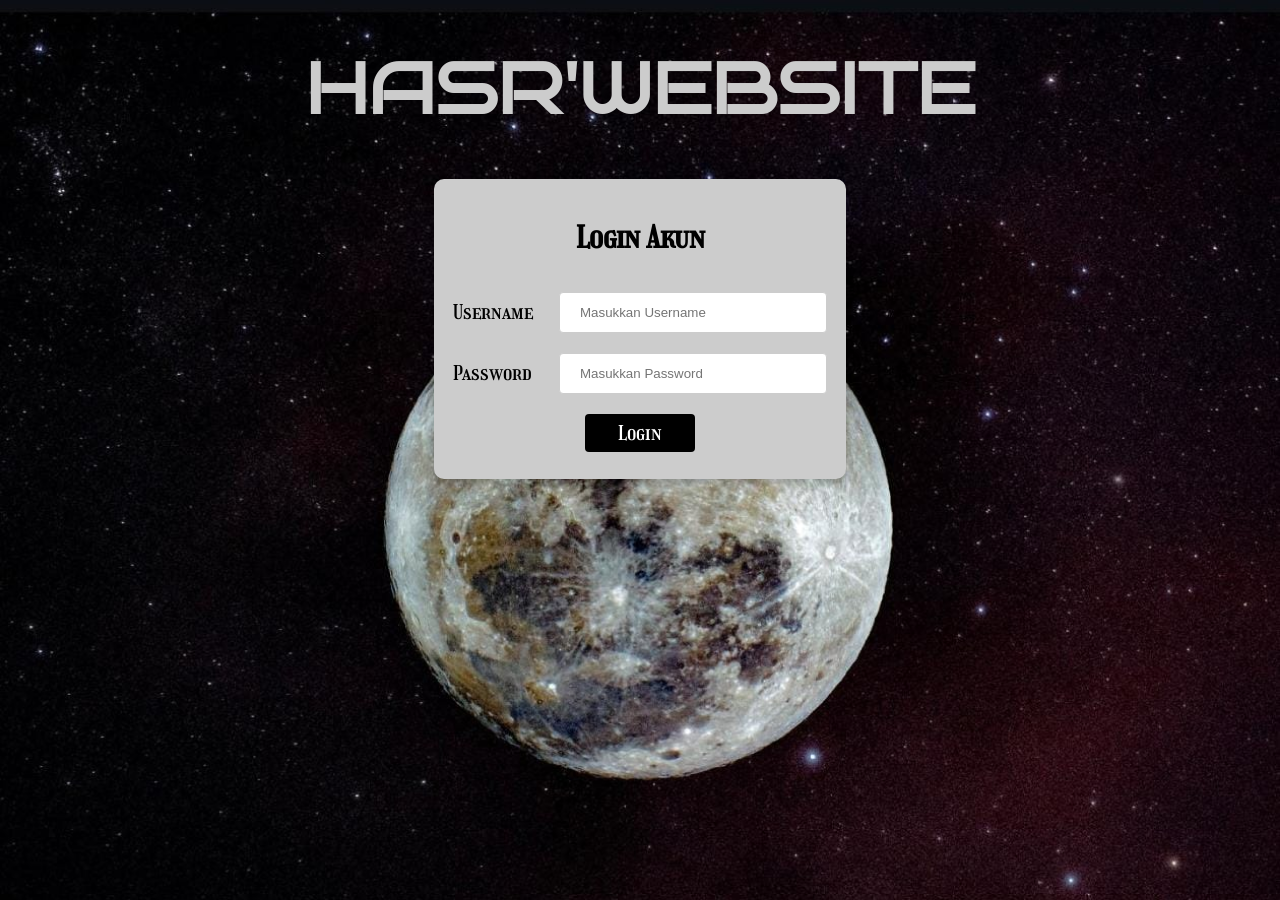
<file: Login/index.html>
<!DOCTYPE html>
<html lang="id">
<head>
    <meta charset="UTF-8"> <!-- Menentukan karakter set yang digunakan adalah UTF-8 -->
    <meta name="viewport" content="width=device-width, initial-scale=1.0"> <!-- Mengatur tampilan untuk perangkat mobile -->
    <title>HASR'WEBSITE</title> <!-- Judul halaman yang ditampilkan di tab browser -->
    <link rel="icon" href=""> <!-- Menentukan ikon halaman (belum diisi) -->
    <link rel="stylesheet" href="style.css"> <!-- Menghubungkan file CSS untuk styling -->
    <link rel="icon" type="image/png" sizes="32x32" href="/Gambar/favicon-32x32.png">
    <link rel="icon" type="image/png" sizes="16x16" href="/Gambar/favicon-16x16.png">
    <link rel="apple-touch-icon" sizes="180x180" href="/Gambar/apple-touch-icon.png">
</head>
<body>
    <h1>HASR'WEBSITE</h1> <!-- Judul utama dari website -->
    
    <form>
        <h2>Login Akun</h2> <!-- Judul untuk form login -->

        <table>
            <!-- Baris untuk input Username -->            
            <tr>
                <td><label for="username">Username</label></td> <!-- Label yang menunjukkan input username -->
                <td><input type="text" id="username" name="username" placeholder="Masukkan Username"></td> <!-- Field untuk memasukkan username -->
            </tr>
            <!-- Baris untuk input Password -->
            <tr>
                <td><label for="password">Password</label></td> <!-- Label yang menunjukkan input password -->
                <td><input type="password" id="password" name="password" placeholder="Masukkan Password"></td> <!-- Field untuk memasukkan password -->
            </tr>
            <tr>
                <td colspan="2" style="text-align: center;">
                    <!-- Tautan yang tampak seperti tombol untuk melakukan login -->
                    <a href="/Responsive Nav Bar/index.html" class="login-btn" onclick="alert">Login</a> <!-- Tautan untuk login -->
                </td>
            </tr>
        </table>
    </form>

</body>
</html>
</file>
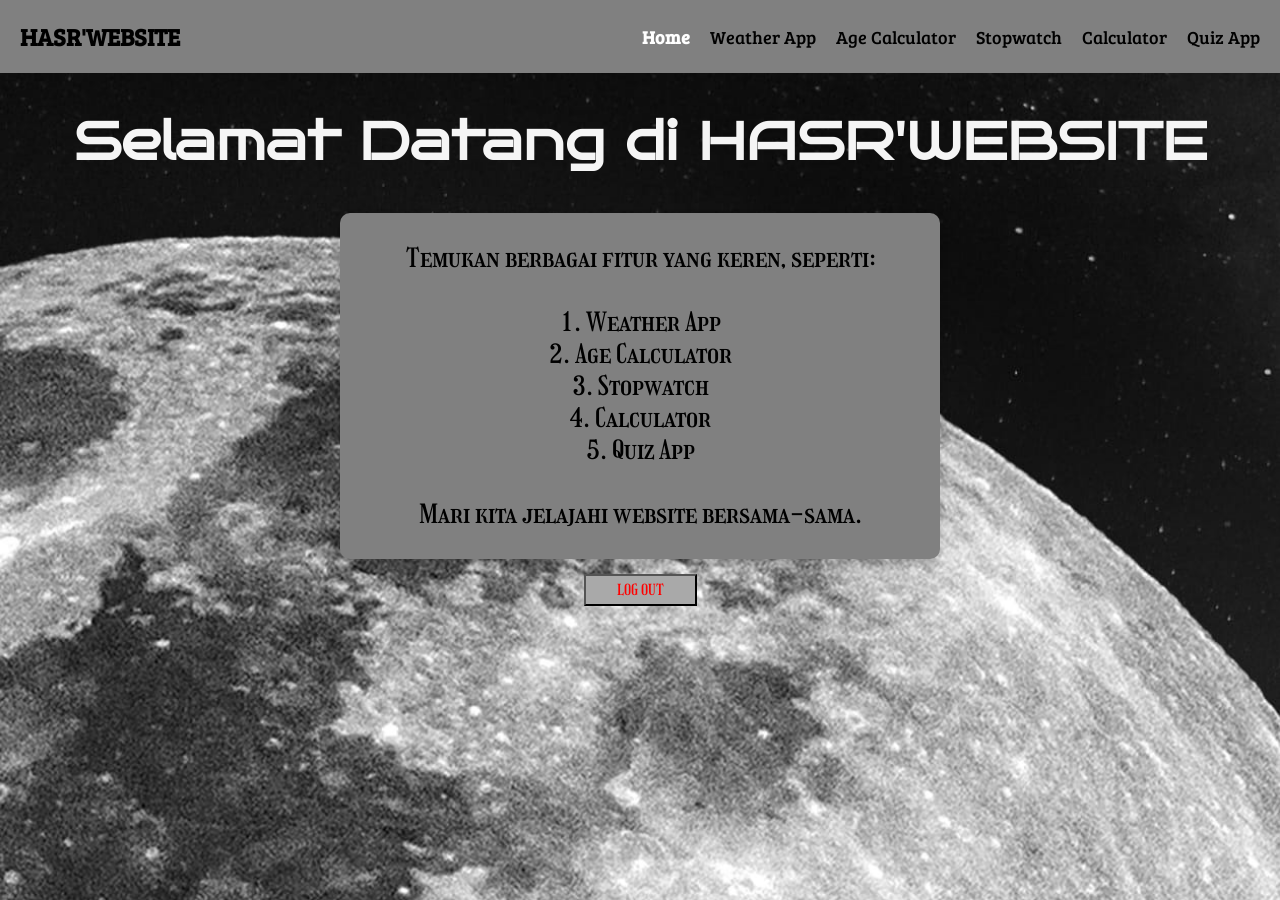
<file: Responsive Nav Bar/index.html>
<!DOCTYPE html>
<html lang="en">
<head>
    <meta charset="UTF-8"> <!-- Menentukan karakter set yang digunakan adalah UTF-8 -->
    <meta name="viewport" content="width=device-width, initial-scale=1.0"> <!-- Mengatur tampilan untuk perangkat mobile -->
    <title>Responsive Nav Bar</title> <!-- Judul halaman yang ditampilkan di tab browser -->
    <link rel="stylesheet" href="style.css"> <!-- Menghubungkan file CSS untuk styling -->
    <link rel="icon" type="image/png" sizes="32x32" href="/Gambar/favicon-32x32.png">
    <link rel="icon" type="image/png" sizes="16x16" href="/Gambar/favicon-16x16.png">
    <link rel="apple-touch-icon" sizes="180x180" href="/Gambar/apple-touch-icon.png">
<body>
    <nav class="navbar"> <!-- Elemen navigasi utama -->
        <div class="logo">HASR'WEBSITE</div> <!-- Logo atau nama website -->
        <div class="nav-links"> <!-- Daftar tautan navigasi -->
            <div class="nav-item"><a class="active">Home</a></div> <!-- Tautan Home dengan status aktif -->
            <div class="nav-item"><a href="/Weather App/index.html">Weather App</a></div> <!-- Tautan untuk Weather App -->
            <div class="nav-item"><a href="/Age Calculator/index.html">Age Calculator</a></div> <!-- Tautan untuk Age Calculator -->
            <div class="nav-item"><a href="/Stopwatch/index.html">Stopwatch</a></div> <!-- Tautan untuk Stopwatch -->
            <div class="nav-item"><a href="/Calculator/index.html">Calculator</a></div> <!-- Tautan untuk Calculator -->
            <div class="nav-item"><a href="/Quiz App/index.html">Quiz App</a></div> <!-- Tautan untuk Quiz App -->
        </div>
        <div class="menu-icon" onclick="toggleMenu()"> <!-- Ikon menu yang dapat diklik untuk menampilkan tautan -->
            <i class="fa fa-bars"></i> <!-- Ikon menu hamburger dari font-awesome -->
        </div>
    </nav>
    <h1>Selamat Datang di HASR'WEBSITE</h1> <!-- Judul utama halaman -->
     <!-- Konten Utama dalam Tabel -->
     <table>
        <tr>
            <td>
                <p>
                    Temukan berbagai fitur yang keren, seperti:
                    <br>
                    <br>
                    1. Weather App<br>
                    2. Age Calculator<br>
                    3. Stopwatch<br>
                    4. Calculator<br>
                    5. Quiz App<br>
                    <br>
                    Mari kita jelajahi website bersama-sama. <!-- Deskripsi tentang fitur-fitur di website -->
                </p>
            </td>
        </tr>
     </table>
     <!-- Tautan Log Out -->
    <Logout>
     <tr>
        <td align="center"> <!-- Memusatkan tombol log out -->
            <a href="/Login/index.html"> <!-- Tautan menuju halaman login -->
            <button type="button" onclick="alert">LOG OUT</button></a> <!-- Tombol untuk log out -->
        </td>
    </tr>
    </Logout>
    <script src="script.js"></script> <!-- Menghubungkan file JavaScript -->
</body>
</html>
</file>
<file: Login/style.css>
@import url('https://fonts.googleapis.com/css2?family=Bree+Serif&family=Bruno+Ace&family=Port+Lligat+Slab&family=Vollkorn+SC:wght@400;600;700;900&display=swap'); 
@import url('https://fonts.googleapis.com/css2?family=Bree+Serif&family=Bruno+Ace&family=Girassol&family=Port+Lligat+Slab&family=Vollkorn+SC:wght@400;600;700;900&display=swap');

/* Gaya untuk body halaman */
body {
    font-family: Arial, sans-serif; /* Font yang digunakan untuk body */
    background-image: url(/Gambar/Background\ Login.jpg); /* Gambar latar belakang untuk halaman login */
    background-size: cover; /* Menyusun gambar agar menutupi seluruh area */
    height: 90vh; /* Mengatur tinggi halaman menjadi 90% dari viewport */
    margin: 0; /* Menghilangkan margin default */
}

/* Gaya untuk judul utama */
h1 {
    text-align: center; /* Memusatkan teks judul */
    font-family: "Bruno Ace", sans-serif; /* Font untuk judul utama */
    font-size: 70px; /* Ukuran font untuk judul utama */
    color: #ccc; /* Warna teks judul utama */
}

/* Gaya untuk form */
form {
    width: 380px; /* Lebar form */
    margin: auto; /* Memusatkan form secara horizontal */
    padding: 16px; /* Memberikan jarak di dalam form */
    background-color: #ccc; /* Warna latar belakang form */
    border-radius: 10px; /* Membuat sudut form menjadi bulat */
    box-shadow: 0 4px 8px rgba(0, 0, 0, 0.2); /* Menambahkan efek bayangan pada form */
    font-family: "Girassol", serif; /* Font untuk teks dalam form */
    font-size: 20px; /* Ukuran font untuk teks dalam form */
}

/* Gaya untuk subjudul di dalam form */
form h2 {
    text-align: center; /* Memusatkan teks subjudul dalam form */
}

/* Gaya untuk tabel dalam form */
table {
    width: 100%; /* Lebar tabel 100% dari form */
    margin: auto; /* Memusatkan tabel */
}

/* Gaya untuk field input */
input[type="text"], input[type="password"] {
    width: 100%; /* Lebar input field 100% dari tabel */
    padding: 12px 20px; /* Memberikan jarak di dalam input field */
    margin: 8px 0; /* Memberikan jarak di atas dan bawah input field */
    display: inline-block; /* Menampilkan input field secara inline */
    border: 1px solid #ccc; /* Garis batas input field */
    border-radius: 4px; /* Membuat sudut input field menjadi bulat */
    box-sizing: border-box; /* Menghitung padding dan border dalam total lebar dan tinggi */
}

/* Gaya untuk tombol login */
.login-btn {
    display: inline-block; /* Menampilkan tombol secara inline */
    width: 20%; /* Lebar tombol */
    background-color: #000000; /* Warna latar belakang tombol */
    color: white; /* Warna teks tombol */
    padding: 7px 18px; /* Jarak dalam tombol */
    margin: 8px 0; /* Jarak di atas dan bawah tombol */
    text-align: center; /* Memusatkan teks dalam tombol */
    text-decoration: none; /* Menghilangkan garis bawah pada teks */
    border-radius: 4px; /* Membuat sudut tombol menjadi bulat */
}

/* Gaya saat tombol dihover */
.login-btn:hover {
    background-color: #555; /* Mengubah warna latar belakang saat mouse berada di atas tombol */
}
</file>
<file: Responsive Nav Bar/style.css>
@import url('https://fonts.googleapis.com/css2?family=Bree+Serif&display=swap'); 
@import url('https://fonts.googleapis.com/css2?family=Bree+Serif&family=Bruno+Ace&family=Port+Lligat+Slab&family=Vollkorn+SC:wght@400;600;700;900&display=swap'); 
@import url('https://fonts.googleapis.com/css2?family=Bree+Serif&family=Bruno+Ace&family=Girassol&family=Port+Lligat+Slab&family=Vollkorn+SC:wght@400;600;700;900&display=swap');

/* Gaya Umum untuk Halaman */
body {
    margin: 0; /* Menghilangkan margin default pada body */
    text-align: center; /* Memusatkan teks di dalam body */
    background-image: url(/Gambar/Background1.jpg); /* Gambar latar belakang untuk halaman */
    background-size: cover; /* Menyusun gambar agar menutupi seluruh area */
}

.navbar {
    display: flex; /* Menampilkan navbar dalam bentuk flexbox */
    justify-content: space-between; /* Mengatur ruang antara logo dan tautan navigasi */
    align-items: center; /* Menyelaraskan item secara vertikal di tengah */
    background-color: gray; /* Warna latar belakang navbar */
    padding: 20px 20px; /* Memberikan jarak di dalam navbar */
    color: black; /* Warna teks dalam navbar */
    font-family: "Bree Serif", serif; /* Font yang digunakan dalam navbar */
}

.logo {
    font-size: 24px; /* Ukuran font untuk logo */
    font-weight: bold; /* Membuat teks logo menjadi tebal */
}

.nav-links {
    display: flex; /* Menampilkan tautan navigasi dalam bentuk flexbox */
}

.nav-item {
    margin-left: 20px; /* Jarak antara item navigasi */
}

.nav-item a {
    text-decoration: none; /* Menghilangkan garis bawah pada tautan */
    color: black; /* Warna teks tautan */
    font-size: 18px; /* Ukuran font untuk tautan */
}

.nav-item a:hover {
    color:white; /* Mengubah warna teks saat mouse berada di atas tautan */
}

/* Gaya untuk tautan yang aktif */
.nav-item a.active {
    color: white; /* Warna yang menonjol untuk menandakan halaman aktif */
    font-weight: bold; /* Membuat tautan terlihat lebih tebal */
}

/* Gaya untuk Ikon Menu Responsif */
.menu-icon {
    display: none; /* Menyembunyikan ikon menu pada layar besar */
    font-size: 24px; /* Ukuran font untuk ikon menu */
    cursor: pointer; /* Mengubah kursor menjadi pointer saat hover di atas ikon menu */
}

.menu-icon i {
    color: black; /* Warna ikon menu */
}

/* Media Queries untuk Desain Responsif */
@media screen and (max-width: 768px) { /* Mengatur gaya untuk layar dengan lebar maksimum 768px */
    .nav-links {
        display: none; /* Menyembunyikan tautan navigasi pada layar kecil */
        flex-direction: column; /* Menampilkan tautan secara vertikal */
        position: absolute; /* Mengatur posisi menjadi absolut */
        top: 60px; /* Mengatur posisi dari atas */
        right: 0; /* Mengatur posisi dari kanan */
        width: 100%; /* Lebar tautan 100% dari navbar */
        background-color: #333; /* Warna latar belakang tautan */
        text-align: center; /* Memusatkan teks dalam tautan */
    }

    .nav-item {
        margin: 15px 0; /* Jarak antara item navigasi pada layar kecil */
    }

    .menu-icon {
        display: block; /* Menampilkan ikon menu pada layar kecil */
    }

    .navbar {
        flex-direction: row; /* Menampilkan navbar dalam baris */
    }

    .nav-links.active {
        display: flex; /* Menampilkan tautan saat menu aktif */
    }
}

h1 {
    font-size: 53px; /* Ukuran font untuk judul utama */
    margin-bottom: 40px; /* Jarak di bawah judul utama */
    text-align: center; /* Memusatkan teks judul utama */
    font-family: "Bruno Ace", sans-serif; /* Font untuk judul utama */
    color: whitesmoke; /* Warna teks judul utama */
}

table {
    background-color: gray; /* Warna latar belakang tabel */
    font-size: 26px; /* Ukuran font untuk teks dalam tabel */
    font-family: "Girassol", serif; /* Font untuk teks dalam tabel */
    color: black; /* Warna teks dalam tabel */
    width: 600px; /* Lebar tabel */
    margin: auto; /* Memusatkan tabel secara horizontal */
    border-radius: 10px; /* Membuat sudut tabel menjadi bulat */
    box-shadow: 0 4px 8px rgba(0, 0, 0, 0.2); /* Menambahkan efek bayangan pada tabel */
    margin-top: 40px; /* Jarak di atas tabel */
    margin-bottom: 15px; /* Jarak di bawah tabel */
}

button {
    font-size: 15px; /* Ukuran font untuk tombol */
    padding: 5px 31px; /* Jarak di dalam tombol */
    color: red; /* Warna teks tombol */
    cursor: pointer; /* Mengubah kursor menjadi pointer saat hover di atas tombol */
    background-color: darkgray; /* Warna latar belakang tombol */
    font-family: "Girassol", serif; /* Font untuk teks tombol */
}
</file>
